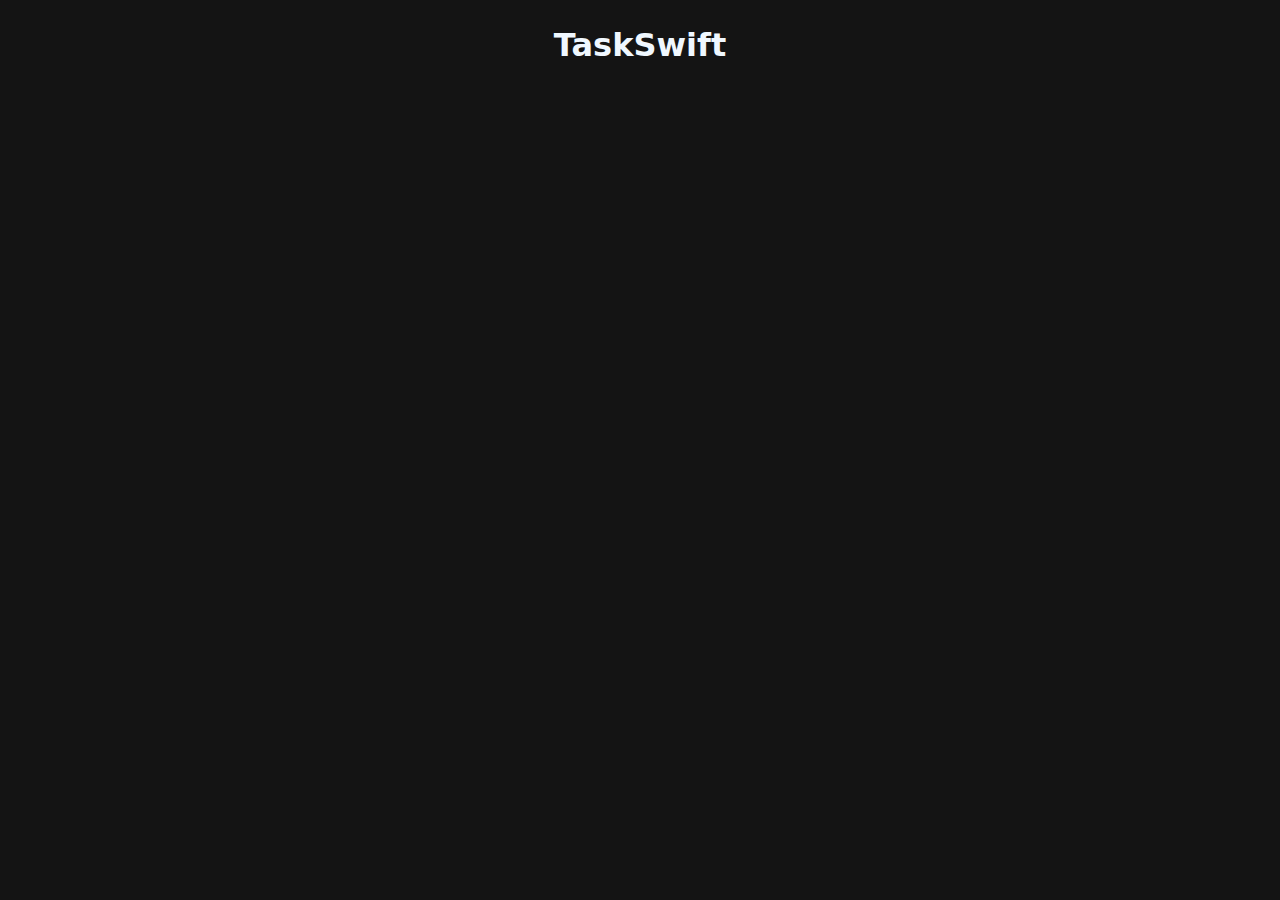
<file: index.html>
<!DOCTYPE html>
<html lang="en">
<head>
    <meta charset="UTF-8">
    <meta name="viewport" content="width=device-width, initial-scale=1.0">
    <title>Yes</title>
    <link rel="stylesheet" href="style/style.css">
</head>
<body>
    <div class="taskswift">TaskSwift</div>  
     
</body>
</html>
</file>
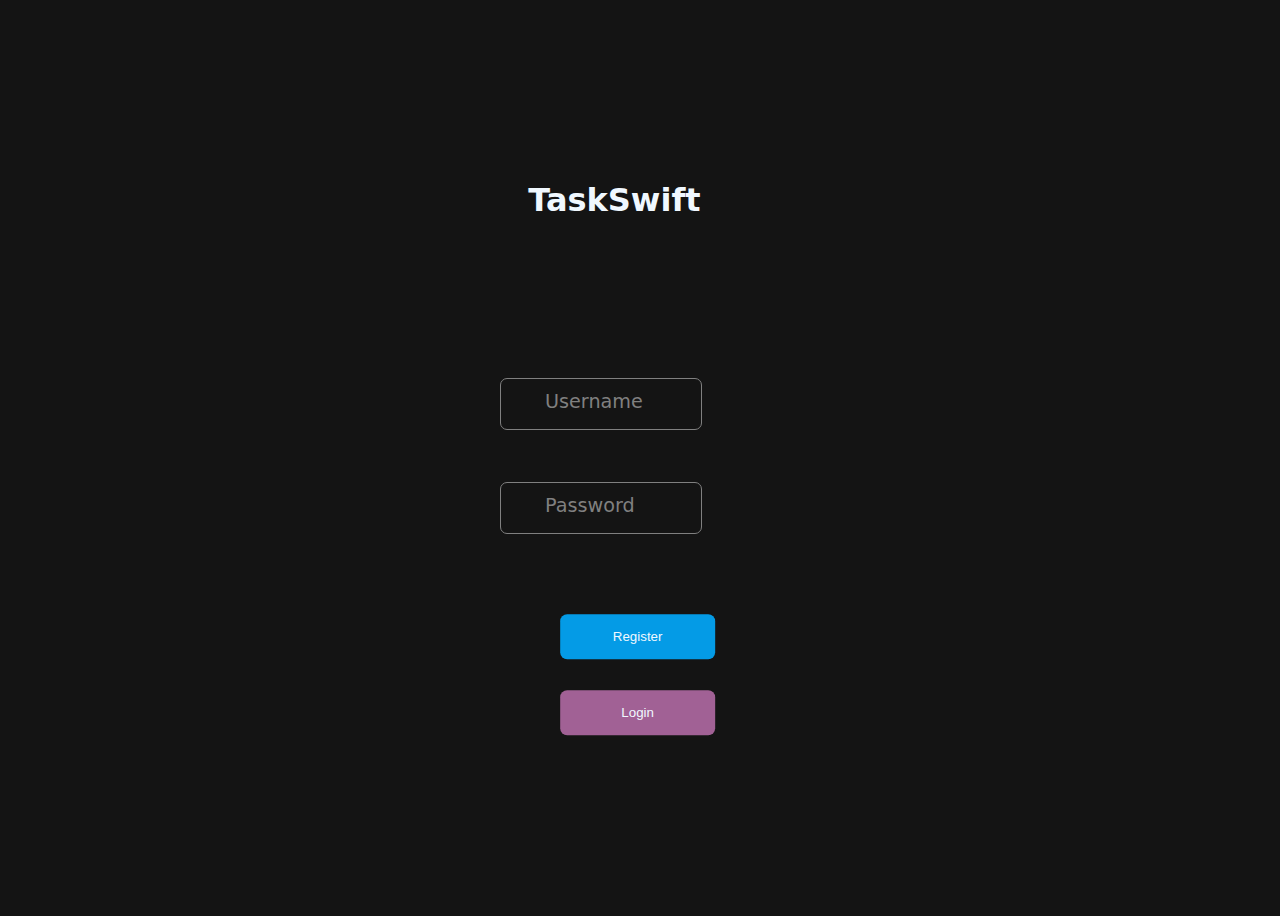
<file: login/index.html>
<!DOCTYPE html>
<html lang="en">

<head>
    <meta charset="UTF-8">
    <meta http-equiv="X-UA-Compatible" content="IE=edge">
    <meta name="viewport" content="width=device-width, initial-scale=1.0">
    <title>Login</title>
    <link rel="stylesheet" href="style.css">
</head>

<body>
    <div class="taskswift">TaskSwift</div>
    <div class="container">
        <div class="content">
            <input type="text" id="name" required>
            <div class="name">Username</div>
            <input type="password" id="password" required>
            <div class="password">Password</div>
        </div>
    </div>
<div class="buttons">
    <button type="submit" id="register">Register</button>
    <button type="submit" id="login">Login</button>
</div>
</body>

</html>
</file>
<file: style/style.css>
body {
    background-color: rgb(20, 20, 20);
}



.taskswift {
    display: flex;
    flex-direction: column;
    position: absolute;
    transform: translate(-50%, -50%);
    left: 50%;
    top: 45px;
    color: aliceblue;
    font-family: system-ui, -apple-system, BlinkMacSystemFont, 'Segoe UI', Roboto, Oxygen, Ubuntu, Cantarell, 'Open Sans', 'Helvetica Neue', sans-serif;
    font-size: xx-large;
    font-weight: bold;



}
</file>
<file: login/style.css>
body {
    background-color: rgb(20, 20, 20);
    font-family: system-ui, -apple-system, BlinkMacSystemFont, 'Segoe UI', Roboto, Oxygen, Ubuntu, Cantarell, 'Open Sans', 'Helvetica Neue', sans-serif;
}

.taskswift {
    display: flex;
    flex-direction: column;
    position: absolute;
    transform: translate(-50%, -50%);
    left: 48%;
    top: 200px;
    color: aliceblue;
    font-size: xx-large;
    font-weight: bold;
}

.container {
    color: aliceblue;
    align-items: center;

    height: 100vh;

    display: flex;
    flex-direction: column;
    justify-content: center;

}

.content {
    position: absolute;
    height: 80px;
    line-height: 50px;
    width: 140px;
    transform: translate(-50%, -50%);

}

.buttons {
    display: flex;
    flex-direction: column;
    position: absolute;
    transform: translate(-50%, -50%);
    left: 45%;
    top: 75%;
    color: aliceblue;
}

button {
    width: 250%;
    height: 5vh;
    border: 1px;
    border-radius: 7px;
}

button:hover {
    opacity: 70%;
    cursor: pointer;
}

#register {
    color: aliceblue;
    background-color: rgb(4, 155, 230);
    margin: 25%;
}

#login {
    color: aliceblue;
    background-color: #a16195;
    margin: 25%;
}

#name {
    position: relative;
    width: 100%;
    outline: none;
    font-size: 1.5em;
    padding: 0 30px;
    line-height: 50px;
    border-radius: 7px;
    border: 1px solid gray;
    background: transparent;
    transition: 0.1s ease;
    z-index: 1111;
}

#password {
    position: relative;
    width: 100%;
    outline: none;
    font-size: 1.5em;
    padding: 0 30px;
    line-height: 50px;
    border-radius: 7px;
    border: 1px solid gray;
    background: transparent;
    transition: 0.1s ease;
    z-index: 1111;
}

.name {
    position: relative;
    bottom: 55px;
    font-size: 1.2em;
    color: gray;
    padding: 0 25px;
    margin: 0 20px;
    background-color: rgb(20, 20, 20);
    transition: 0.2s ease;
}

.password {
    position: relative;
    bottom: 55px;
    font-size: 1.2em;
    color: gray;
    padding: 0 25px;
    margin: 0 20px;
    background-color: rgb(20, 20, 20);
    transition: 0.2s ease;
}

#name:focus,
#name:valid {
    color: rgb(4, 155, 230);
    border: 2px solid #049be6;
}

#name:focus+.name,
#name:valid+.name {
    color: rgb(4, 155, 230);
    height: 30px;
    line-height: 20px;
    padding: 0 12px;
    transform: translate(-10px, -11px) scale(0.9);
    z-index: 1111;
}

#password:focus,
#password:valid {
    color: #a16195;
    border: 2px solid #a16195;
}

#password:focus+.password,
#password:valid+.password {
    color: #a16195;
    height: 30px;
    line-height: 20px;
    padding: 0 12px;
    transform: translate(-10px, -11px) scale(0.9);
    z-index: 1111;
}
</file>
